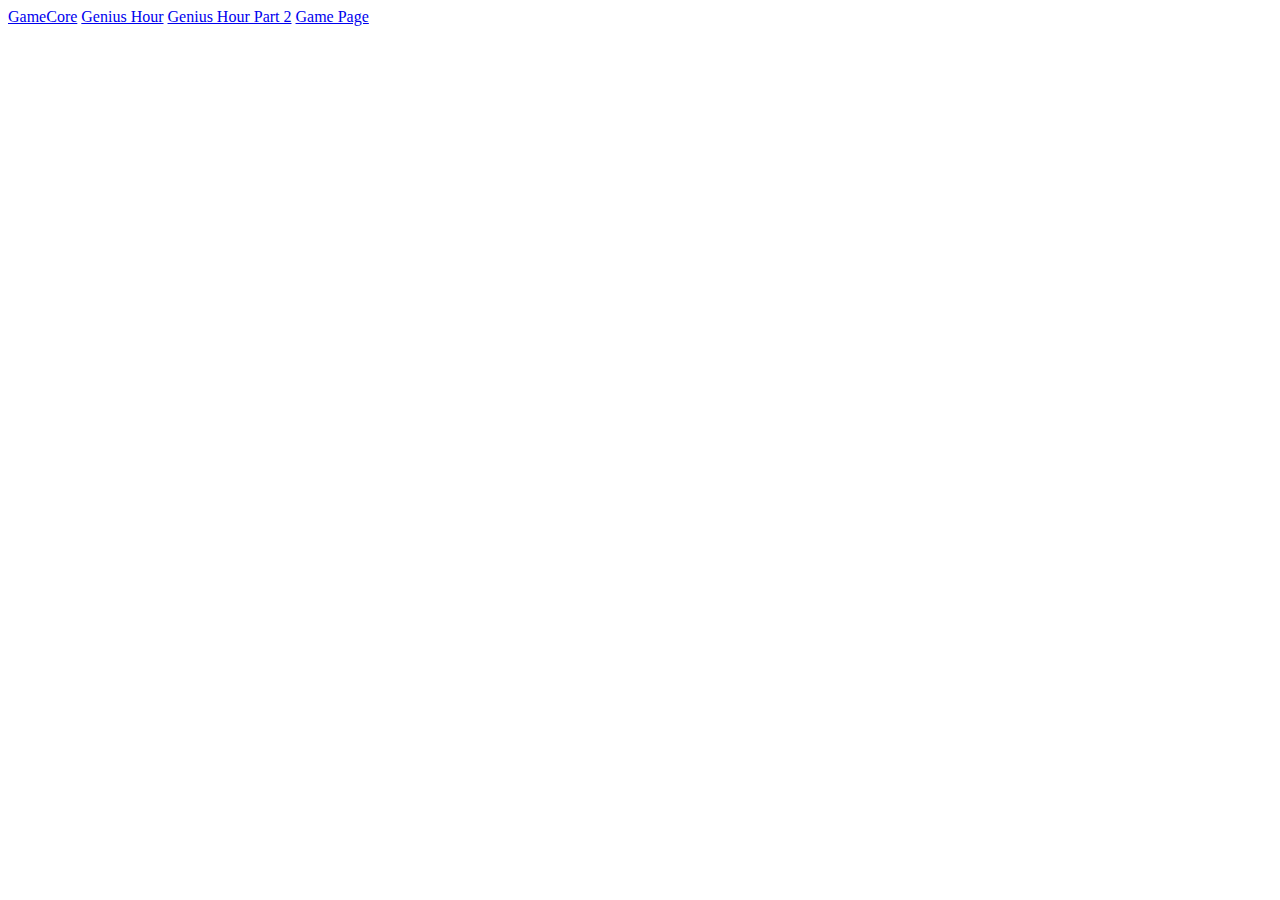
<file: index.html>
<html>
<head>
  <title>AweSamMan</title>
<body>
  <a href="gc/gc.html">GameCore</a>
  <a href="gh1/index.html">Genius Hour</a>
  <a href="gh2/index.html">Genius Hour Part 2</a>
  <a href="Games/index.html">Game Page</a>
</body>
</html>
</file>
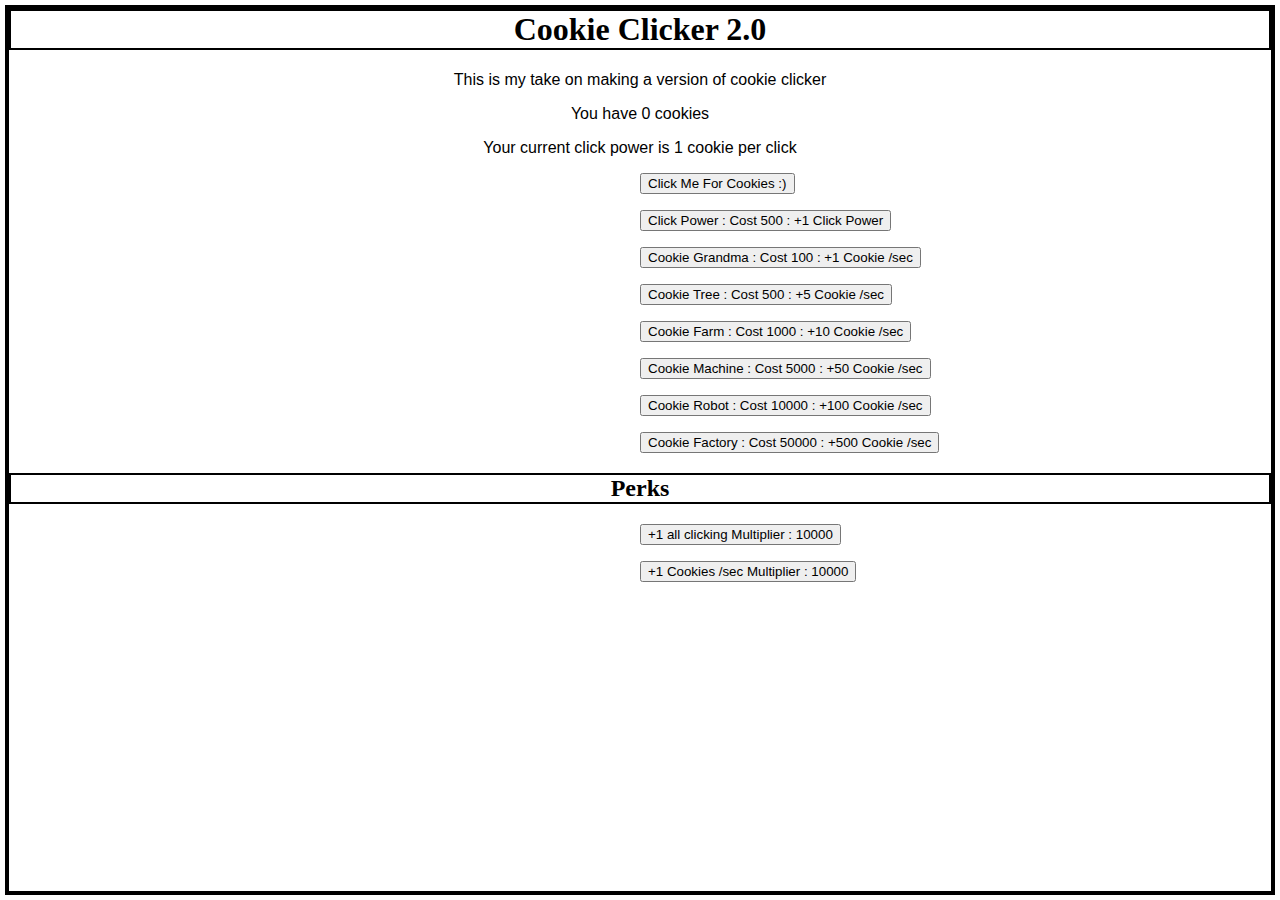
<file: Games/index.html>
<html>
  <head>
    <title>Cookie Clicker 2.0</title>
    <style>
      p {
          font-family: Arial;
          text-align: center;
      }
      button.rip {
          margin-left: 50%;
      }
      button.yeet {
          margin-left: 50%;
      }
      button.ned {
          margin-left: 50%;
      }
      button.lol {
          margin-left: 50%;
      }
      button.cheese {
          margin-left: 50%;
      }
      button.herro {
          margin-left: 50%;
      }
      button.hi {
          margin-left: 50%;
      }
      button.last {
          margin-left: 50%;
      }
      button.dc {
          margin-left: 50%;
      }
      button.AM {
          margin-left: 50%;
      }
      body {
          margin: 5px;
          border-style: solid;
          border-width: 4px;
      }
      h1 {
          text-align: center;
          border-style: solid;
          border-width: 2px;
      }
      h2 {
          text-align: center;
          border-style: solid;
          border-width: 2px;
      }
      
    </style>
  </head>
  <body>
    <h1 class="Title">Cookie Clicker 2.0</h1>
    <p>
      This is my take on making a version of cookie clicker
    </p>
    <p id="Print"></p>
    <p id="ClP"></p>
    <p id="CPSP"></p>
    <button id="" class="rip" onclick="click4cookies();">Click Me For Cookies :)</button>
    <p></p>
    <button id="" class="yeet" onclick="CPow();">Click Power : Cost 500 : +1 Click Power</button>
    <p id="GM"></p>
    <button id="" class="ned" onclick="COOKIEGWANDMA();">Cookie Grandma : Cost 100 : +1 Cookie /sec</button>
    <p id="CT"></p>
    <button id="" class="lol" onclick="CTree();">Cookie Tree : Cost 500 : +5 Cookie /sec</button>
    <p id="CF"></p>
    <button id="" class="cheese" onclick="CFarm();">Cookie Farm : Cost 1000 : +10 Cookie /sec</button>
    <p id="CM"></p>
    <button id="" class="hi" onclick="CMachine();">Cookie Machine : Cost 5000 : +50 Cookie /sec</button>
    <p id="CR"></p>
    <button id="" class="herro" onclick="CRobot();">Cookie Robot : Cost 10000 : +100 Cookie /sec</button>
    <p id="CFa"></p>
    <button id="" class="last" onclick="CFactory();">Cookie Factory : Cost 50000 : +500 Cookie /sec</button>
    <p></p>
    <h2>Perks</h2>
    <p id="DP"></p>
    <button id="" class="dc" onclick="ClickM();">+1 all clicking Multiplier : 10000</button>
    <p id="AMP"></p>
    <button id="" class="AM" onclick="AutoM();">+1 Cookies /sec Multiplier : 10000</button>
    <script>
    //List the variables
        var cookies = 0;
        var clickP = 1;
        var CPS = 0;
        var GMA = 0;
        var CTr = 0;
        var CFa = 0;
        var CMa = 0;
        var CRo = 0;
        var CFa = 0;
        var SecMultiplier = 1;
        var CMultiplier = 1;
        var PerkC = 10000;
        document.getElementById("Print").innerHTML = "You have " + cookies + " cookies";
        document.getElementById("ClP").innerHTML = "Your current click power is " + clickP + " cookie per click";
        setInterval(function(){ 
            cookies += CPS*SecMultiplier;
            document.getElementById("Print").innerHTML = "You have " + cookies + " cookies";
            document.getElementById("ClP").innerHTML = "Your current click power is " + clickP + " cookie(s)  per click";
            
        }, 1000);
        function click4cookies() {
           cookies += clickP*CMultiplier;
           document.getElementById("Print").innerHTML = "You have " + cookies + " cookies";
           console.log('Meow :)');
        }
        function CPow() {
            if (cookies >= 500) {
                cookies -= 500;
                document.getElementById("Print").innerHTML = "You have " + cookies + " cookies";
                clickP += 1;
                document.getElementById("ClP").innerHTML = "Your current click power is " + clickP + " cookie(s) per click"
            }
        }
        function COOKIEGWANDMA() {
            if (cookies >= 100) {
                cookies -= 100;
                document.getElementById("Print").innerHTML = "You have " + cookies + " cookies";
                GMA += 1;
                CPS += 1;
                document.getElementById("GM").innerHTML = "You have " + GMA + " Cookie Grandma(s)";
            }
        }
        function CTree() {
            if (cookies >= 500) {
                cookies -= 500;
                document.getElementById("Print").innerHTML = "You have " + cookies + " cookies";
                CTr += 1;
                CPS += 5;
                document.getElementById("CT").innerHTML = "You have " + CTr + " Cookie Tree(s)"
            }
        }
        function CFarm() {
            if (cookies >= 1000) {
                cookies -= 1000;
                document.getElementById("Print").innerHTML = "You have " + cookies + " cookies";
                CFa += 1;
                CPS += 10;
                document.getElementById("CF").innerHTML = "You have " + CFa + " Cookie Tree(s)"
            }
        }
        function CMachine() {
            if (cookies >= 5000) {
                cookies -= 5000;
                document.getElementById("Print").innerHTML = "You have " + cookies + " cookies";
                CMa += 1;
                CPS += 50;
                document.getElementById("CM").innerHTML = "You have " + CMa + " Cookie Machines(s)"
            }
        }
        function CRobot() {
            if (cookies >= 10000) {
                cookies -= 10000;
                document.getElementById("Print").innerHTML = "You have " + cookies + " cookies";
                CRo += 1;
                CPS += 100;
                document.getElementById("CR").innerHTML = "You have " + CRo + " Cookie Robot(s)"
            }
        }
        function CFactory() {
            if (cookies >= 50000) {
                cookies -= 50000;
                document.getElementById("Print").innerHTML = "You have " + cookies + " cookies";
                CFa += 1;
                CPS += 500;
                document.getElementById("CFa").innerHTML = "You have " + CFa + " Cookie Factor(y/ies)"
            }
        }
        function ClickM() {
            if (cookies >= 10000) {
                cookies -= 10000;
                document.getElementById("Print").innerHTML = "You have " + cookies + " cookies";
                CMultiplier += 1;
                document.getElementById("DP").innerHTML = "You have a click multiplier of " + CMultiplier;
            }
        }
        function AutoM() {
            if (cookies >= 10000) {
                cookies -= 10000;
                document.getElementById("Print").innerHTML = "You have " + cookies + " cookies";
                SecMultiplier += 1;
                document.getElementById("AMP").innerHTML = "You have cookie /sec multiplier of " + SecMultiplier;
            }
        }
    </script>
</body>
</html>
</file>
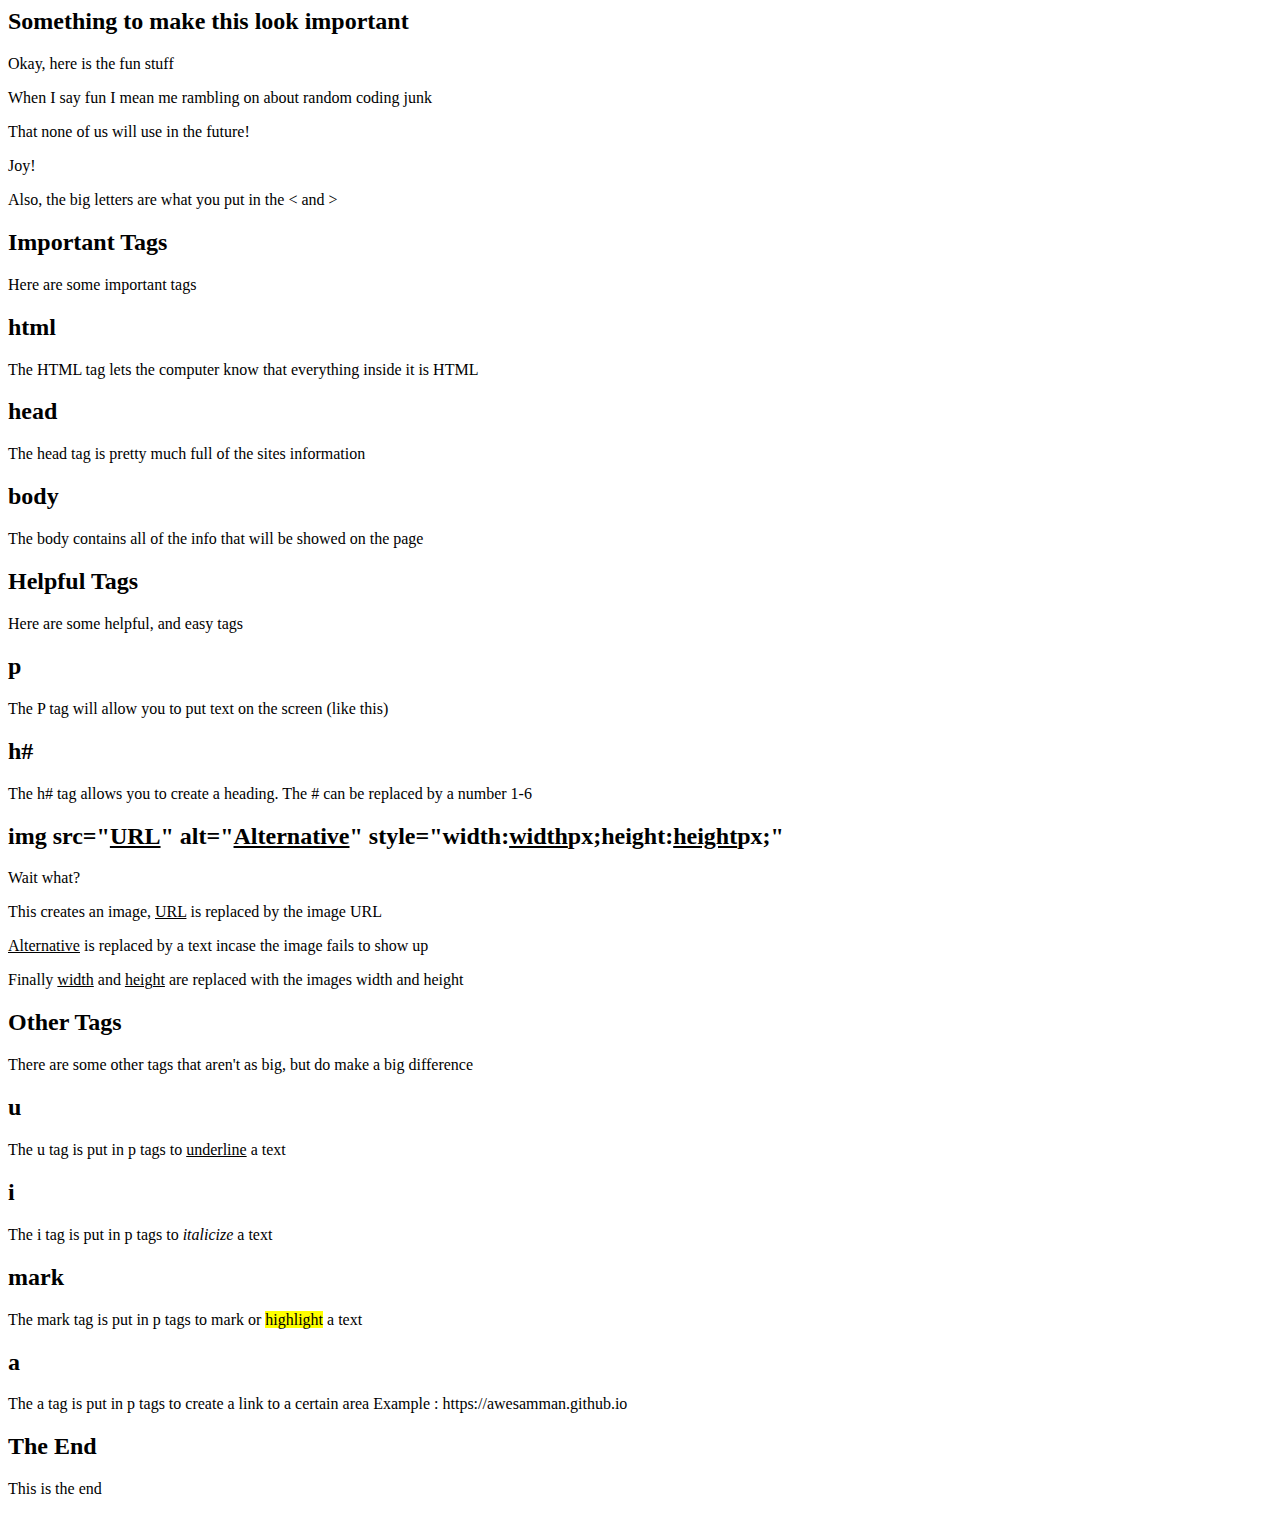
<file: gh2/index.html>
<html>
<head>
<title>HTML GH</title>
</head>
<body>
  <h2>Something to make this look important</h2>
  <p>Okay, here is the fun stuff</p>
  <p>When I say fun I mean me rambling on about random coding junk</p>
  <p>That none of us will use in the future!</p>
  <p>Joy!</p>
  <p>Also, the big letters are what you put in the < and ></p>
  <h2>Important Tags</h2>
  <p>Here are some important tags</p>
  <h2>html</h2>
  <p>The HTML tag lets the computer know that everything inside it is HTML</p>
  <h2>head</h2>
  <p>The head tag is pretty much full of the sites information</p>
  <h2>body</h2>
  <p>The body contains all of the info that will be showed on the page</p>
  <h2>Helpful Tags</h2>
  <p>Here are some helpful, and easy tags</p>
  <h2>p</h2>
  <p>The P tag will allow you to put text on the screen (like this)</p>
  <h2>h#</h2>
  <p>The h# tag allows you to create a heading. The # can be replaced by a number 1-6</p>
  <h2>img src="<u>URL</u>" alt="<u>Alternative</u>" style="width:<u>width</u>px;height:<u>height</u>px;"</h2>
  <p>Wait what?</p>
  <p>This creates an image, <u>URL</u> is replaced by the image URL</p>
  <p><u>Alternative</u> is replaced by a text incase the image fails to show up</p>
  <p>Finally <u>width</u> and <u>height</u> are replaced with the images width and height</p>
  <h2>Other Tags</h2>
  <p>There are some other tags that aren't as big, but do make a big difference</p>
  <h2>u</h2>
  <p>The u tag is put in p tags to <u>underline</u> a text</p>
  <h2>i</h2>
  <p>The i tag is put in p tags to <i>italicize</i> a text</p>
  <h2>mark</h2>
  <p>The mark tag is put in p tags to mark or <mark>highlight</mark> a text</p>
  <h2>a</h2>
  <p>The a tag is put in p tags to create a link to a certain area Example : <a>https://awesamman.github.io</a>
  <h2>The End</h2>
  <p>This is the end</p>
<body>
<html>
</file>
